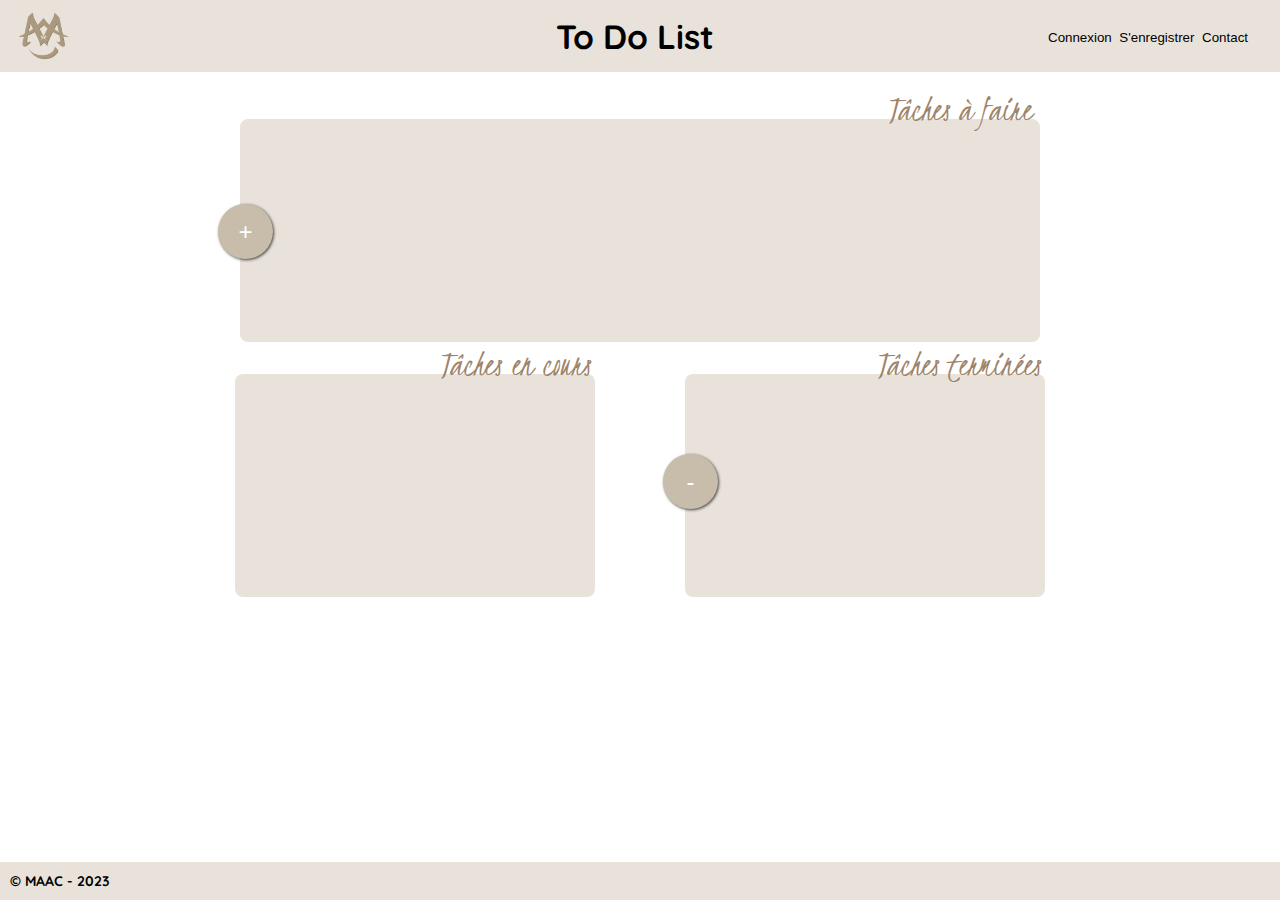
<file: index.html>
<!DOCTYPE html>
<html lang="en">
  <head>
    <meta charset="UTF-8" />
    <meta http-equiv="X-UA-Compatible" content="IE=edge" />
    <meta name="viewport" content="width=device-width, initial-scale=1.0" />
    <title>Projet n°1</title>
    <link rel="stylesheet" href="style.css" />
    <link
      rel="stylesheet"
      href="https://cdnjs.cloudflare.com/ajax/libs/font-awesome/5.15.3/css/all.min.css"
      integrity="sha512-iBBXm8fW90+nuLcSKlbmrPcLa0OT92xO1BIsZ+ywDWZCvqsWgccV3gFoRBv0z+8dLJgyAHIhR35VZc2oM/gI1w=="
      crossorigin="anonymous"
      referrerpolicy="no-referrer"
    />
    <link rel="stylesheet" href="gg-check-and-close.css" />
    <link rel="stylesheet" href="formStyle.css" />
    <link rel="stylesheet" href="styleburger.css" />
    <link
      href="https://fonts.googleapis.com/css2?family=Kristi&family=My+Soul&family=Petemoss&family=Quicksand:wght@300&display=swap"
      rel="stylesheet"
    />
  </head>
  <body>
    <header>
      <nav>
        <img src="logotodolist3.png" alt="logo" class="logo" />
        <h1><a href="index.html">To Do List</a></h1>
        <div class="toggle">
          <i class="fas fa-bars ouvrir"></i> <i class="fas fa-times fermer"></i>
        </div>
        <ul class="menu">
          <li>
            <button
              onclick="window.location.href = 'connexion.html';"
              class="btn"
            >
              Connexion
            </button>
          </li>
          <li>
            <button
              onclick="window.location.href = 'enregistrer.html';"
              class="btn"
            >
              S'enregistrer
            </button>
          </li>
          <li>
            <button
              onclick="window.location.href = 'burgercontact.html';"
              class="btn"
            >
              Contact
            </button>
          </li>
        </ul>
      </nav>
    </header>

    <div id="allTask">
      <div id="section1">
        <section class="section">
          <div class="sous-tache">
            <h2>Tâches à faire</h2>
            <div id="task-container" class="container">
              <div id="modal-container" class="modal-container">
                <div class="overlay modal-trigger"></div>
                <div class="modal">
                  <button id="submit" class="close-modal modal-trigger">
                    OK
                  </button>
                  <form name="form" id="form" class="form-container">
                    <input
                      tabindex="0"
                      type="text"
                      id="todoInput"
                      placeholder="A Faire"
                      value=""
                    />
                    <input
                      tabindex="1"
                      type="date"
                      id="date"
                      name="date"
                      value=""
                    />
                    <textarea
                      id="description"
                      name="Description"
                      placeholder="Description"
                      rows="8"
                      cols="30"
                    ></textarea>
                  </form>
                </div>
              </div>
            </div>
            <button id="add-btn" class="modal-btn modal-trigger">+</button>
          </div>
        </section>
      </div>
      <div class="grid">
        <div id="section2">
          <section class="section">
            <div class="sous-tache">
              <h2>Tâches en cours</h2>
              <div id="task-en-cours" class="container"></div>
            </div>
          </section>
        </div>
        <div id="section3">
          <section class="section">
            <div class="sous-tache">
              <h2>Tâches terminées</h2>
              <div id="task-finish" class="container"></div>
              <button id="supp-task">-</button>
            </div>
          </section>
        </div>
      </div>
    </div>
    <footer>
      <p>© MAAC - 2023</p>
    </footer>
    <script src="script.js"></script>
    <script src="form.js"></script>
    <script src="scriptburger.js"></script>
  </body>
</html>
</file>
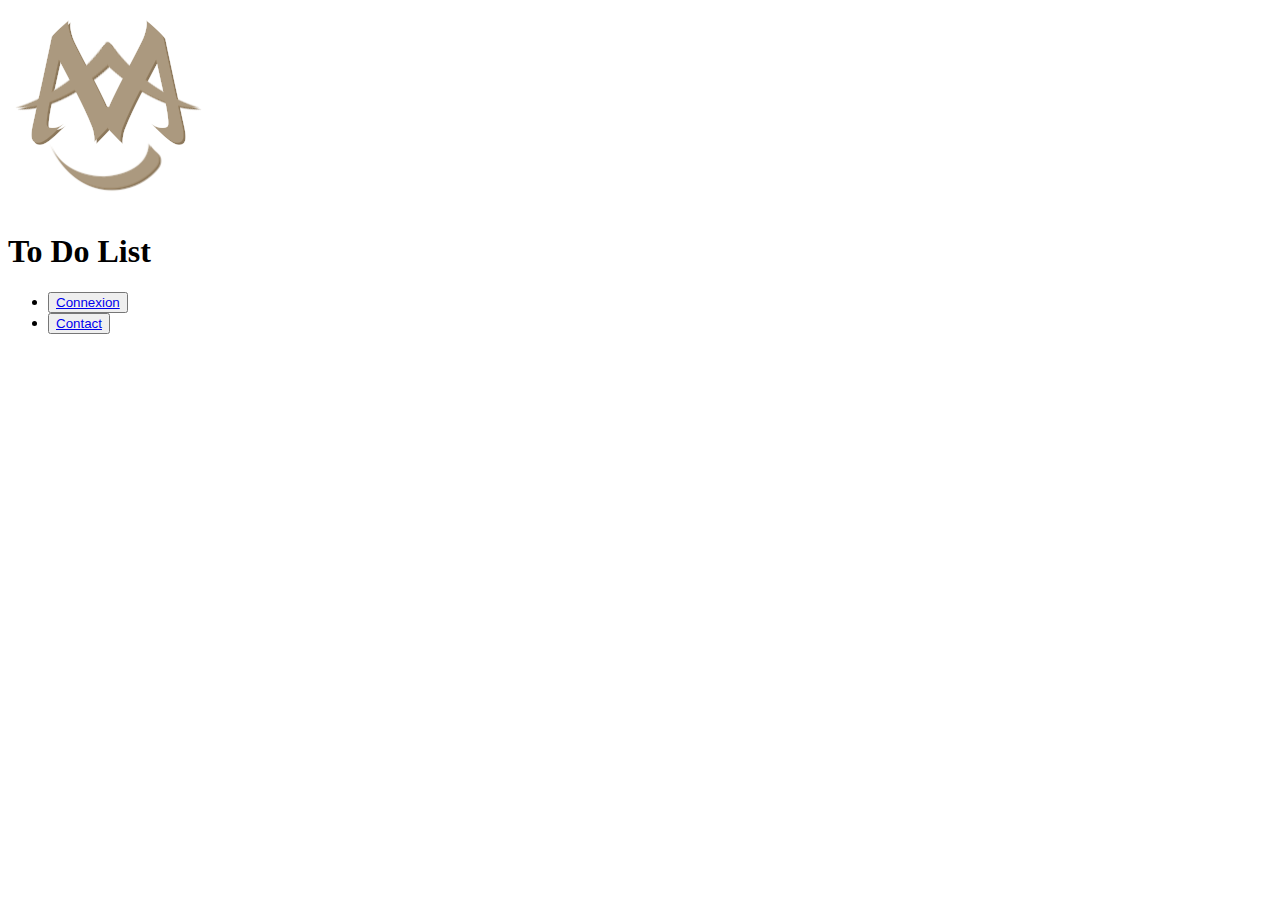
<file: burger.html>
<!DOCTYPE html>
<html lang="en">
  <head>
    <meta charset="UTF-8" />
    <meta http-equiv="X-UA-Compatible" content="IE=edge" />
    <meta name="viewport" content="width=device-width, initial-scale=1.0" />
    <title>Document</title>
    <link
      rel="stylesheet"
      href="https://cdnjs.cloudflare.com/ajax/libs/font-awesome/5.15.3/css/all.min.css"
      integrity="sha512-iBBXm8fW90+nuLcSKlbmrPcLa0OT92xO1BIsZ+ywDWZCvqsWgccV3gFoRBv0z+8dLJgyAHIhR35VZc2oM/gI1w=="
      crossorigin="anonymous"
      referrerpolicy="no-referrer"
    />   <link
    href="https://fonts.googleapis.com/css2?family=Kristi&family=My+Soul&family=Petemoss&family=Quicksand:wght@300&display=swap"
    rel="stylesheet"
  />
    <link rel="stylesheet" href="formStyle.css" />
  </head>
  <body>
    <header>
      <nav> 
        <img src="logotodolist2.png" alt="logo" class="logo"></img>
        <h1>To Do List</h1>
        <div class="toggle">
          <i class="fas fa-bars ouvrir"></i> <i class="fas fa-times fermer"></i>
        </div>
        <ul class="menu">
          <li>
            <button class="btn">
              <a href="connexion">Connexion</a>
            </button>
          </li>
          <li>
            <button class="btn">
              <a href="burger.html">Contact</a>
            </button>
          </li>
        </ul>
      </nav>
    </header>
    <script src="script.js"></script>
  </body>
</html>
</file>
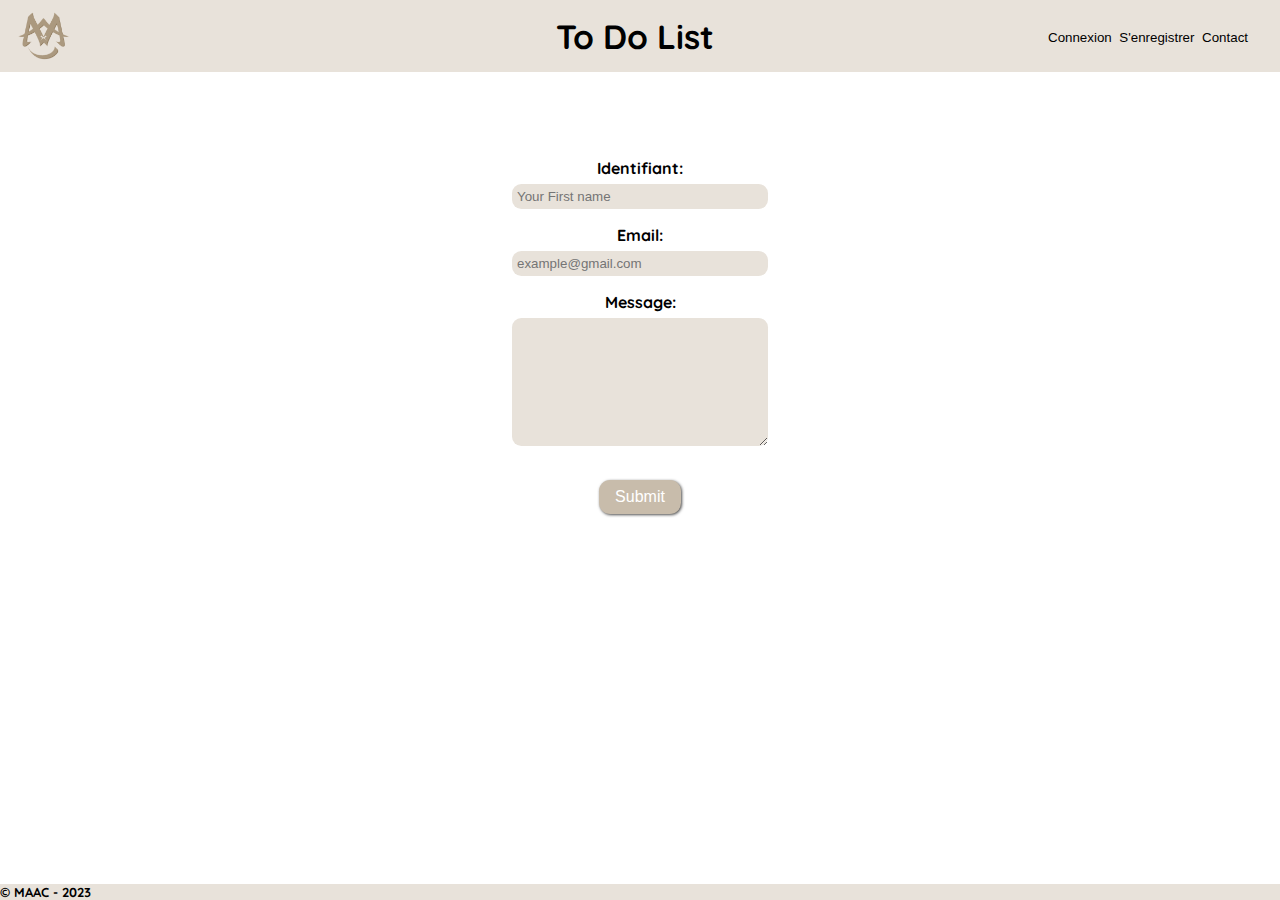
<file: burgercontact.html>
<!DOCTYPE html>
<html lang="en">
  <head>
    <meta charset="UTF-8" />
    <meta http-equiv="X-UA-Compatible" content="IE=edge" />
    <meta name="viewport" content="width=device-width, initial-scale=1.0" />
    <title>Projet n°1</title>
    <link rel="stylesheet" href="style.css" />
    <!-- Lien vers CSS croix supprimer -->
    <link
    rel="stylesheet"
    href="https://cdnjs.cloudflare.com/ajax/libs/font-awesome/5.15.3/css/all.min.css"
    integrity="sha512-iBBXm8fW90+nuLcSKlbmrPcLa0OT92xO1BIsZ+ywDWZCvqsWgccV3gFoRBv0z+8dLJgyAHIhR35VZc2oM/gI1w=="
    crossorigin="anonymous"
    referrerpolicy="no-referrer"
  /> 
    <link rel="stylesheet" href="style.css" />
    <link rel="stylesheet" href="styleburger.css" />
    <link
    href="https://fonts.googleapis.com/css2?family=Kristi&family=My+Soul&family=Petemoss&family=Quicksand:wght@300&display=swap"
    rel="stylesheet"
  />
  </head>
  <body>
    <header>
      <nav> 
        <img src="logotodolist3.png" alt="logo" class="logo"></img>
        <h1><a href="index.html">To Do List</a></h1>
        <div class="toggle">
          <i class="fas fa-bars ouvrir"></i> <i class="fas fa-times fermer"></i>
        </div>
        <ul class="menu">
          <li>
            <button onclick="window.location.href = 'connexion.html';" class="btn">
              Connexion
            </button>
          </li>        
          <li>
            <button onclick="window.location.href = 'enregistrer.html';" class="btn">
              S'enregistrer
            </button>
          </li>
          <li>
            <button onclick="window.location.href = 'burgercontact.html';" class="btn">
              Contact
            </button>
          </li>
        </ul>
      </nav>
    </header>
    <section id="contact" class="contact">
      <form id="contactForm">
        <label for="name">Identifiant:</label><br />
        <input
          type="text"
          id="name"
          name="name"
          placeholder="Your First name"
          value=""
        /><br />
        <label for="email">Email:</label><br />
        <input
          type="email"
          id="email"
          name="email"
          placeholder="example@gmail.com"
          value=""
        /><br />
        <label for="message">Message:</label><br />
        <textarea id="message" name="message"></textarea>
        <br /><br />
        <input type="submit" value="Submit" />
      </form>
    </section>
    <footer>
      <p>© MAAC - 2023</p>
    </footer>
    <script src="script.js"></script>
    <script src="form.js"></script>
    <script src="scriptburger.js"></script>
  </body>
</html>
</file>
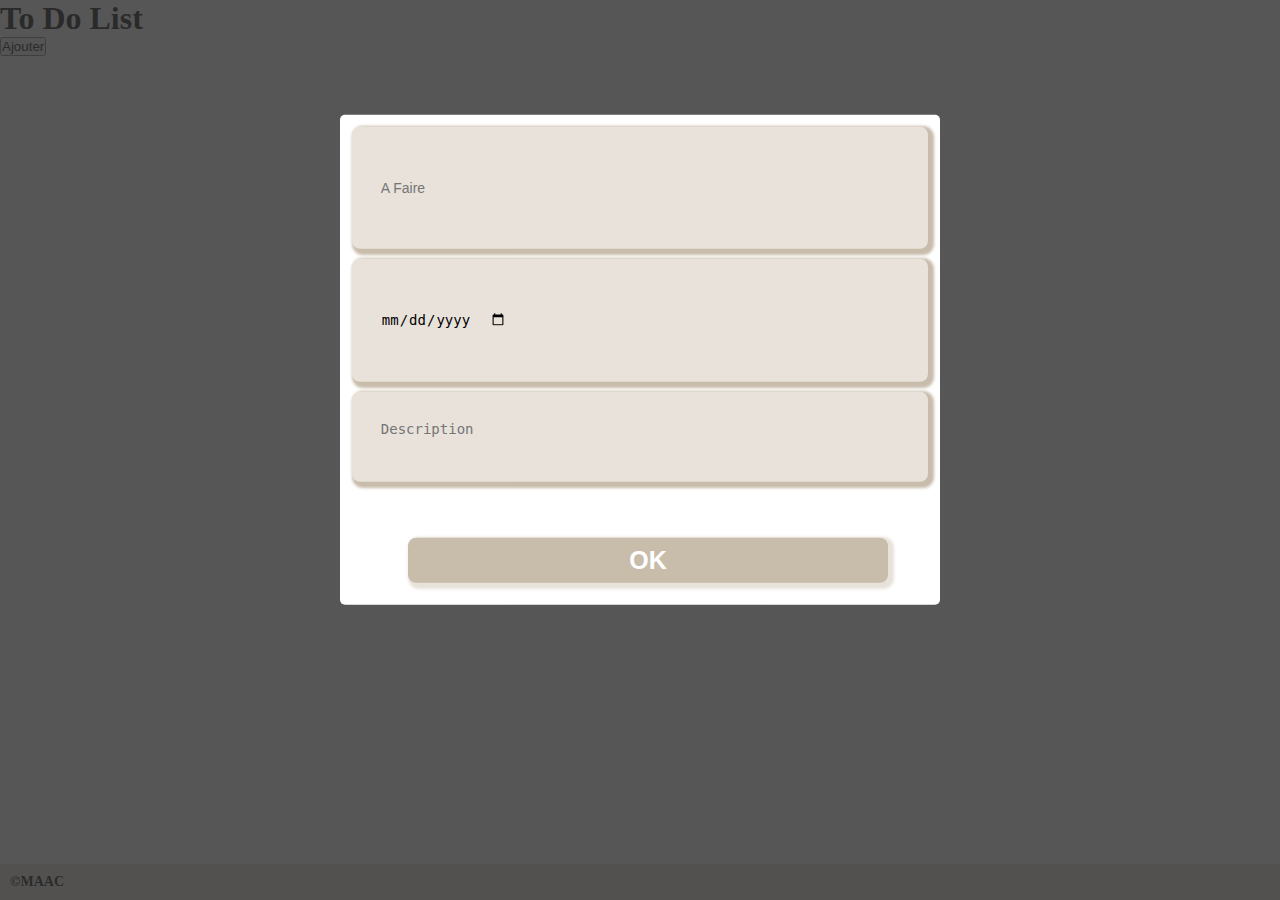
<file: form.html>
<!DOCTYPE html>
<html lang="en">
  <head>
    <meta charset="UTF-8" />
    <meta http-equiv="X-UA-Compatible" content="IE=edge" />
    <meta name="viewport" content="width=device-width, initial-scale=1.0" />
    <title>Projet n°1</title>
    <link rel="stylesheet" href="style.css" />
    <link rel="stylesheet" href="formStyle.css" />
  </head>
  <body>
    <nav>
      <h1>To Do List</h1>
    </nav>
    <div class="modal-container">
      <div class="overlay modal-trigger"></div>
      <div class="modal">
        <button id="submit" class="close-modal modal-trigger">OK</button>
        <form name="form" id="form" class="form-container">
          <input type="text" id="todoInput" placeholder="A Faire" value="" />
          <input type="date" id="date" name="date value=" />
          <textarea
            id="description"
            name="Description"
            placeholder="Description"
            value=""
          ></textarea>
        </form>
      </div>
    </div>
    <button class="modal-btn modal-trigger">Ajouter</button>
    <div id="task-container" class="task-container">
      <div class="gg-check"></div>
      <div class="gg-close"></div>
    </div>
    <footer>
      <p>©MAAC</p>
    </footer>
    <script src="form.js"></script>
  </body>
</html>
</file>
<file: style.css>
/**** Charte Graphique ***/
:root {
  --couleurprincipale: #e8e2da;
  --couleurtransparence: rgb(255, 255, 255, 0.3);
  --couleurboutons: #c8bcab;
  --couleurtextebtn: white;
  --policeh2: "Kristi";
}

* {
  margin: 0;
  padding: 0;
  box-sizing: border-box;
}

body {
  height: 100%;
  margin: 0;
  padding: 0;
  font-family: "quicksand";
  font-weight: bolder;
}

html {
  height: 100%;
}

footer {
  background-color: var(--couleurprincipale);
  padding: 0;
  position: fixed;
  bottom: 0;
  width: 100%;
  font-size: 13px;
}

h3 {
  font-weight: bolder;
  text-transform: uppercase;
}

/* SECTION*/
#allTask {
  display: flex;
  flex-direction: column;
  align-items: center;
  justify-content: space-between;
  margin-top: 2px;
}

section {
  display: flex;
  justify-content: center;
  width: 250px;
  height: 142px;
  margin-bottom: 25px;
}

div .container {
  position: relative;
  background-color: var(--couleurprincipale);
  height: 9rem;
  border-radius: 8px;
  position: relative;
  padding: 1rem 1rem 1rem 2rem;
  overflow: scroll;
  text-overflow: hidden;
}

.sous-tache {
  position: absolute;
  width: 80%;
  border-radius: 8px;
  display: flex;
  flex-direction: column;
}

/* Titre des section */
h2 {
  position: relative;
  text-align: right;
  font-size: 30px;
  font-weight: lighter;
  margin-right: 3%;
  bottom: -14px;
  font-family: var(--policeh2);
  z-index: 1;
  color: #9e846a;
}

/* Bouton ajout de taches*/
#add-btn {
  display: inline-block;
  position: absolute;
  left: -24px;
  top: 80px;
  border: #666 1px solid;
  margin: 2px;
  font-size: 24px;
  cursor: pointer;
  width: 45px;
  height: 45px;
  border-radius: 50%;
  border: none;
  background-color: #c8bcab;
  color: #fff;
  box-shadow: 1px 1px 3px rgba(0, 0, 0, 0.7);
}

/* Btn = supp tache terminées */
#supp-task {
  display: inline-block;
  position: absolute;
  left: -24px;
  top: 80px;
  border: #666 1px solid;
  margin: 2px;
  font-size: 24px;
  cursor: pointer;
  width: 45px;
  height: 45px;
  border-radius: 50%;
  border: none;
  background-color: #c8bcab;
  color: #fff;
  box-shadow: 1px 1px 3px rgba(0, 0, 0, 0.7);
}

.sup-active {
  display: none;
}

@media screen and (min-width: 1024px) {
  #allTask {
    margin: 0;
  }

  .sous-tache {
    height: 270px;
  }
  .grid {
    display: grid;
    grid-template-columns: repeat(2, 1fr);
    grid-template-rows: repeat(1, 1fr);
    width: 180%;
    margin-top: 68px;
  }

  div.container {
    height: 250px;
    display: flex;
    flex-direction: column;
  }

  #section1,
  #section2,
  #section3 {
    position: relative;
    display: flex;
    justify-content: center;
  }

  #section1 {
    width: 200%;
    margin-bottom: 20px;
  }

  section h2 {
    font-size: 38px;
    margin-right: 1%;
  }

  #add-btn {
    left: -24px;
    top: 130px;
    width: 55px;
    height: 55px;
  }

  #supp-task {
    left: -24px;
    top: 125px;
    width: 55px;
    height: 55px;
  }
}
</file>
<file: gg-check-and-close.css>
/* coche qui déplace tâche */
.gg-check {
  box-sizing: border-box;
  position: relative;
  display: block;
  transform: scale(var(--ggs, 1));
  width: 22px;
  height: 22px;
  border: 2px solid transparent;
  border-radius: 100px;
}

.gg-check::after {
  content: "";
  display: block;
  box-sizing: border-box;
  position: relative;
  left: 1px;
  top: -1px;
  width: 12px;
  height: 12px;
  border-width: 0 2px 2px 0;
  border-style: solid;
  transform-origin: bottom left;
  transform: rotate(45deg);
}

/* croix qui supprime tâche */
.gg-close {
  box-sizing: border-box;
  position: relative;
  display: block;
  transform: scale(var(--ggs, 1));
  width: 22px;
  height: 22px;
  border: 2px solid transparent;
  border-radius: 40px;
}
.gg-close::after,
.gg-close::before {
  content: "";
  display: block;
  box-sizing: border-box;
  position: absolute;
  width: 16px;
  height: 2px;
  background: currentColor;
  transform: rotate(45deg);
  border-radius: 5px;
  top: 8px;
  left: 1px;
}
.gg-close::after {
  transform: rotate(-45deg);
}

@media screen and (min-width: 600px) {
  button.gg-check {
    margin-left: auto;
    margin-right: 10px;
  }

  .gg-close {
    margin-top: 35px;
    margin-right: 10px;
  }
}
</file>
<file: formStyle.css>
/* Mise en forme du formulaire */

.form-container {
  background-color: white;
  display: flex;
  flex-direction: column;
  height: 325px;
}

/* style fomulaire */
#form {
  height: 418px;
  margin-bottom: 15%;
}
#todoInput,
#date {
  border: none;
  background-color: #e8e2da;
  margin-bottom: 13px;
  padding: 3px;
  border-radius: 8px;
  display: flex;
  justify-content: start;
  padding: 5%;
  font-size: 14px;
  width: 100%;
}

textarea {
  border: none;
  background-color: #e8e2da;
  margin-bottom: 22px;
  border-radius: 8px;
  display: flex;
  justify-content: start;
  padding: 5%;
  font-size: 14px;
}
#submit {
  padding: 8px 10px;
  border-radius: 0.7em;
  width: 80%;
  margin-bottom: 3%;
  margin-right: 7%;
  font-size: 1rem;
  font-weight: bold;
  position: absolute;
  cursor: pointer;
  background: #c8bcab;
  color: #fff;
  box-shadow: 1px 1px 3px rgba(0, 0, 0, 0.7);
}

input {
  line-height: 4rem;
  display: flex;
}

textarea {
  resize: none;
}

/* LE MODAL */
/* la taille */
.modal-container {
  position: fixed;
  z-index: 2;
  top: 0;
  bottom: 0;
  right: 0;
  left: 0;
  width: 100vw;
  height: 100vh;
}

.modal-container.active {
  display: block;
}

/* le fond opaque */
.overlay {
  position: fixed;
  width: 100%;
  height: 100%;
  background: #333333d3;
}

/* style du MODAL*/
.modal {
  width: 70%;
  max-width: 600px;
  min-width: 300px;
  padding: 12px;
  background: #fff;
  border-radius: 5px;
  position: absolute;
  top: 40%;
  left: 50%;
  transform: translate(-50%, -50%);
}

/* bouton pour envoyer */
.close-modal {
  padding: 8px 10px;
  border: none;
  border-radius: 5px;
  font-size: 18px;
  position: absolute;
  bottom: 10px;
  right: 10px;
  cursor: pointer;
  background: #91a3e9b7;
  color: #fff;
}

/* Mise en forme des tâches ajoutées */
/* Ajout des taches */
.task-container {
  position: relative;
  background-color: rgba(255, 255, 255, 0.5);
  width: 100%;
  min-height: 60px;
  max-height: 70px;
  display: grid;
  grid-template-columns: 40% 35% 25%;
  grid-template-rows: repeat(4, 1fr);
  font-size: 1.5rem;
  margin-bottom: 1rem;
  list-style-type: none;
  margin-bottom: 10px;
  border-radius: 8px;
  overflow: scroll;
  text-overflow: hidden;
  cursor: pointer;
}

.newDate {
  grid-column: 2/3;
  grid-row: 1/3;
  font-size: 14px;
  margin-left: 20px;
  width: 100%;
  display: flex;
  justify-content: end;
}

.done > .newDate {
  display: none;
}

.newDescription {
  grid-column: 1/3;
  grid-row: 2/5;
  margin-top: 5px;
}
p.newDate {
  font-size: 12px;
  padding: 0px 0px;
  margin: 8px 0 0 12px;
  justify-content: end;
}

.newTodo {
  word-wrap: break-word;
  grid-column: 1/2;
  grid-row: 1/3;
  justify-self: start;
}

h3 .newTodo {
  width: 200px;
}

.gg-check {
  margin-top: 0px;
  margin-bottom: 12px;
  margin-left: auto;
  margin-right: 12px;
  grid-column: 3/4;
  grid-row: 1/2;
}

.gg-close {
  margin-top: 0px;
  margin-left: auto;
  margin-right: 12px;
  grid-column: 3/4;
  grid-row: 2/3;
}

.done > .gg-close {
  margin-top: 5px;
  margin-left: auto;
  margin-right: 8px;
  grid-column: 3/4;
  grid-row: 1/2;
}

.task-container > h3,
p {
  font-size: 10px;
  height: 20%;
  display: flex;
  justify-content: flex-start;
  margin: 0;
  padding: 8px 1px 0 8px;
}

@media screen and (min-width: 768px) {
  .task-container > h3,
  p {
    font-size: 13px;
  }
  p.newDate {
    font-size: 15px;
  }
}

@media screen and (min-width: 1024px) {
  .task-container {
    overflow: auto;
    grid-template-columns: 50% 40% 10%;
  }

  #form {
    height: 380px;
    margin-bottom: 15%;
  }

  #todoInput,
  #date {
    border: none;
    background-color: #e8e2da;
    margin-bottom: 10px;
    padding: 5px;
    border-radius: 8px;
    box-shadow: #c8bcab 3px 3px 3px 3px;
    display: flex;
    justify-content: start;
    padding: 5%;
  }

  textarea {
    border: none;
    background-color: #e8e2da;
    margin-bottom: 10px;
    border-radius: 8px;
    box-shadow: #c8bcab 3px 3px 3px 3px;
    display: flex;
    justify-content: start;
    padding: 5%;
  }
  #submit {
    padding: 8px 10px;
    border-radius: 8px;
    width: 80%;
    margin-bottom: 2%;
    margin-right: 7%;
    box-shadow: #e8e2da 3px 3px 3px 3px;
    font-size: 25px;
    font-weight: bolder;
    position: absolute;
    cursor: pointer;
    background: #c8bcab;
    color: #fff;
  }

  .newDate {
    display: flex;
    justify-content: end;
  }

  p.newDate {
    font-size: 16px;
    justify-content: center;
  }

  .task-container > h3,
  p {
    font-size: 14px;
    padding: 10px;
  }
}
</file>
<file: styleburger.css>
.logo {
  width: 55px;
}

body {
  display: flex;
  flex-direction: column;
  align-items: center;
}

header {
  position: relative;
  width: 100%;
  height: 8vh;
  top: 0;
  left: 0;
  background: var(--couleurprincipale);
  color: #000000;
  padding: 0 2rem 0 1rem;
}

h1 {
  font-size: 28px;
  margin-left: 150px;
}

h1 a {
  text-decoration: none;
  font-size: larger;
  color: black;
}

.btn {
  border: 0;
  background-color: transparent;
  color: black;
  cursor: pointer;
}

nav {
  width: 100%;
  height: 100%;
  display: flex;
  justify-content: space-between;
  align-items: center;
}

/*boutons non visible en version pc*/
.toggle {
  display: none;
}

.menu {
  display: flex;
  justify-content: space-between;
  align-items: center;
  list-style: none;
  width: 200px;
}

.menu li a {
  text-decoration: none;
  color: black;
}

@media screen and (max-width: 600px) {
  header {
    width: 100%;
  }
  .toggle {
    display: block;
    font-size: 2rem;
    cursor: pointer;
    position: relative;
    z-index: 1;
    color: var(--couleurboutons);
  }
  .ouvrir {
    display: block;
  }

  .fermer {
    display: none;
  }
  .open .ouvrir {
    display: none;
  }

  .open .fermer {
    display: block;
  }

  .menu {
    position: absolute;
    margin-top: 2rem;
    top: 0;
    left: 0;
    width: 100%;
    height: 30vh;
    background: transparent;
    flex-direction: column;
    padding: 2rem;
    justify-content: space-around;
    transform: translateY(-100%);
    transition: transform 1s;
    z-index: 3;
  }

  .menu li a {
    font-size: 1.2rem;
    color: var(--couleurtextebtn);
  }

  .btn {
    border: 0;
    background: var(--couleurboutons);
    font-size: 1rem;
    padding: 0.5rem 1rem;
    border-radius: 0.7em;
    box-shadow: 1px 1px 3px rgba(0, 0, 0, 0.7);
    color: white;
  }

  .open .menu {
    transform: translateY(0);
  }
  h1 {
    font-size: 18px;
    margin-left: 0px;
  }
}

/*Formulaire contact Burger*/

#contact {
  margin-top: 5rem;
  text-align: center;
}

form {
  width: 16rem;
  margin: 0px auto;
  text-align: center;
}

label {
  line-height: 2;
}

input[type="text"],
input[type="email"],
textarea {
  width: 16rem;
  padding: 5px;
  margin-bottom: 10px;
  background-color: var(--couleurprincipale);
  border: none;
  border-radius: 0.7em;
}

textarea {
  height: 8rem;
  overflow: auto;
}

input[type="submit"] {
  border: none;
  background: var(--couleurboutons);
  font-size: 1rem;
  padding: 0.5rem 1rem;
  border-radius: 0.7em;
  box-shadow: 1px 1px 3px rgba(0, 0, 0, 0.7);
  color: var(--couleurtextebtn);
}
</file>
